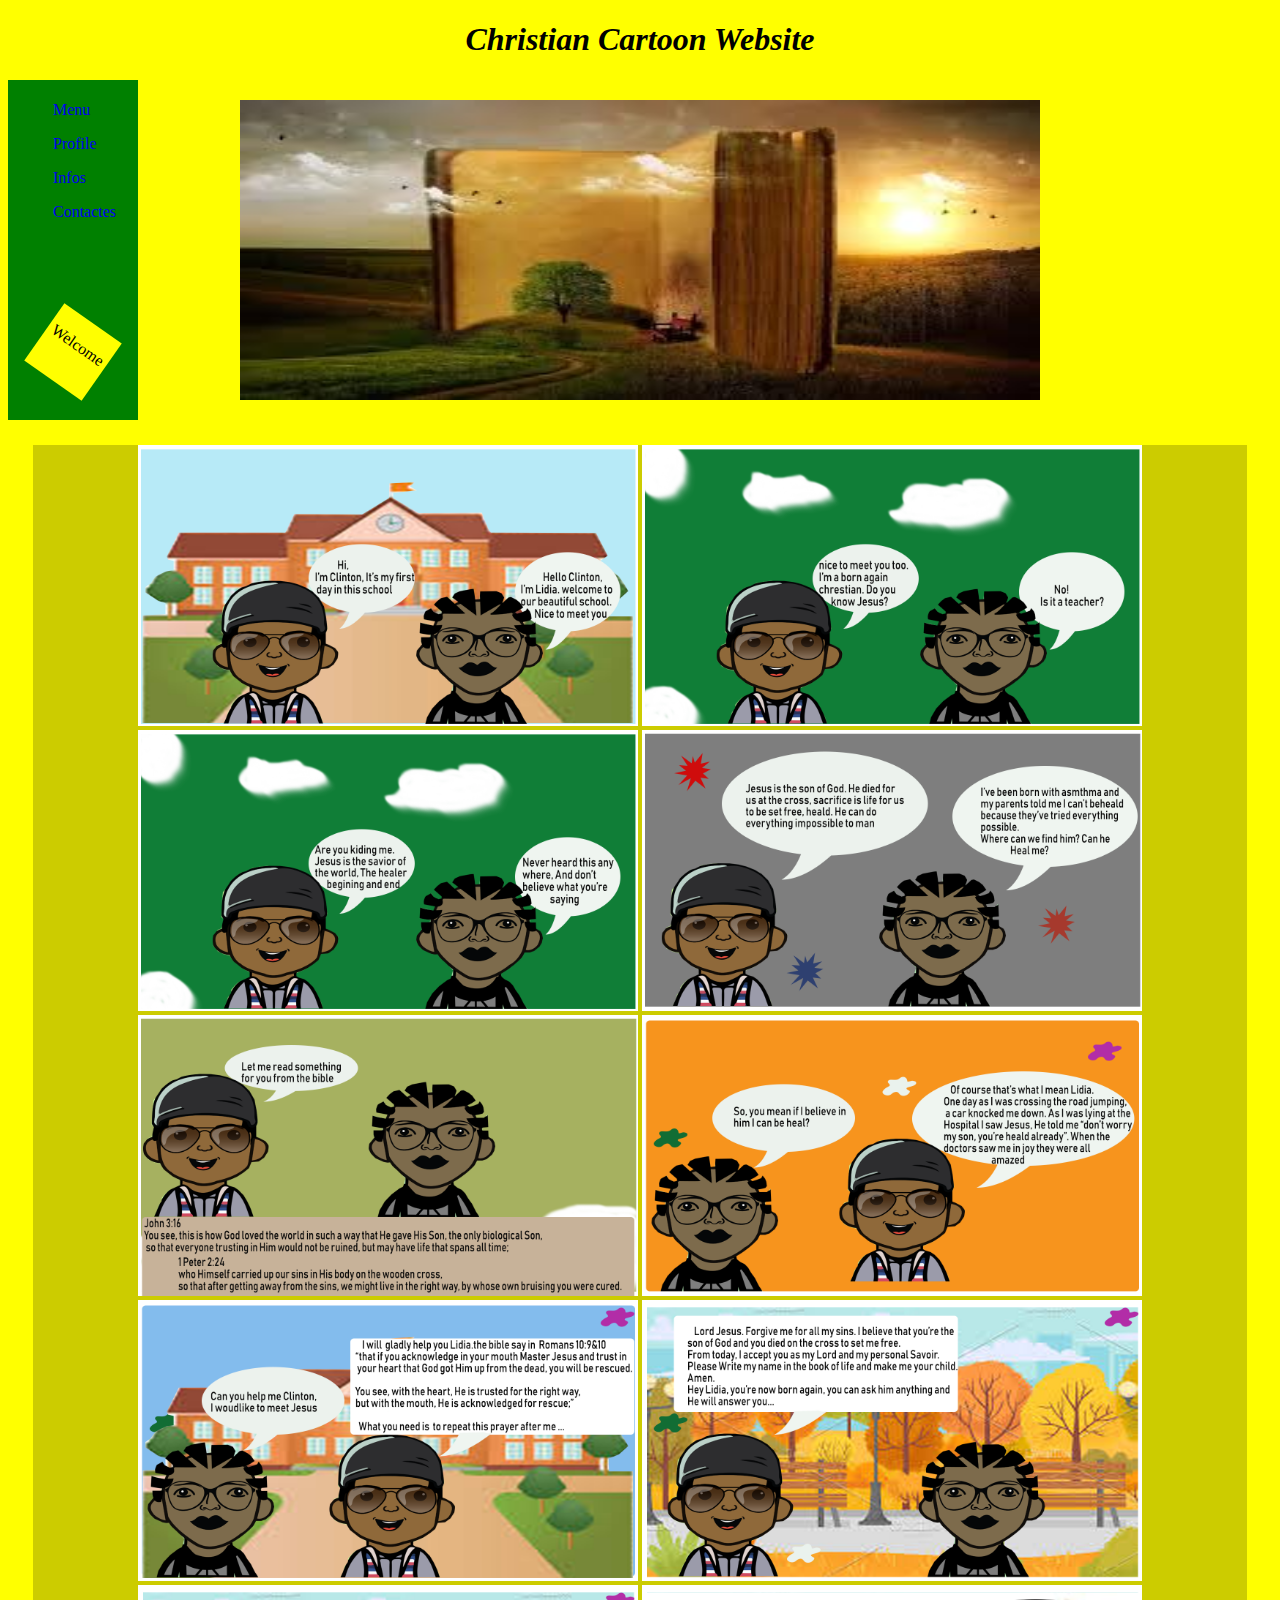
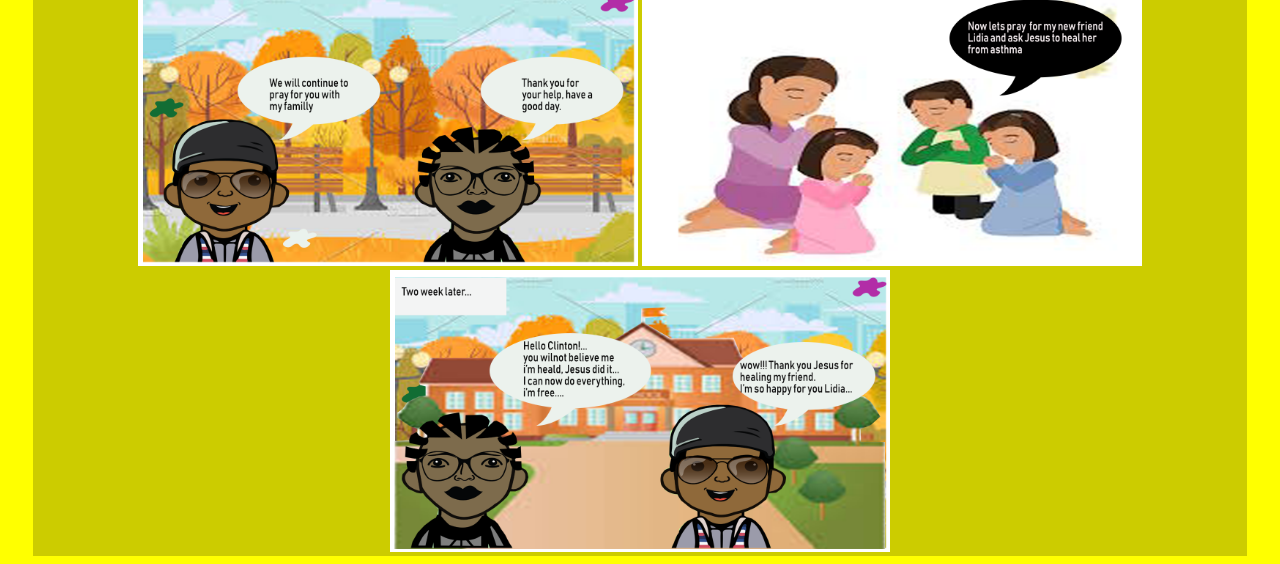
<file: frenchPage.html>
<!DOCTYPE html>
<html>
	<head>
		<title>Christian Cartoon Page</title>
		<link rel="stylesheet" type="text/css" href="style.css">
	</head>
		<body>

			<!<header>
				<center><h1><strong><large><b><i> Christian Cartoon Website</i></b></large></strong></h1></center>
			</header>
			<div id="bgimage" class="container-fluid">
				<div class="row">
					<div class="col-md-6">
						<div id="anim1">
								<ul class="menu">
										<a href="#" style="text-decoration: none;" ><p>Menu</p></a>
										<a href="#" style="text-decoration: none;"><p>Profile</p></a>
										<a href="#" style="text-decoration: none;"><p>Infos</p></a>
										<a href="#" style="text-decoration: none;"><p>Contactes</p></a>
								</ul>
						</div>		
					</div>
					<div class="col-md-6">
						<div id="anim">
							<center><br><br>
								<div class="anim_box"><p><br>Welcome</p></div>
							</center>
						</div>
					</div>
				</div>
			</div>
			<CENTER>
			<div id="design" class="container-fluid">
				<div class="row">
					<div class="col-md-12">
						<img src="img/DesignWork1.png"; width= "500px">
						<img src="img/DesignWork2.png"; width= "500px">
						<img src="img/DesignWork3.png"; width= "500px">
						<img src="img/DesignWork4.png"; width= "500px">
						<img src="img/DesignWork5.png"; width= "500px">
						<img src="img/DesignWork6.png"; width= "500px">
						<img src="img/DesignWork7.png"; width= "500px">
						<img src="img/DesignWork8.png"; width= "500px">
						<img src="img/DesignWork9.png"; width= "500px">
						<img src="img/DesignWork10.png"; width= "500px">
						<img src="img/DesignWork11.png"; width= "500px">
					</div>
					
				</div>
				
			</div>
			</CENTER>

		</body>
</html>
</file>
<file: style.css>
body{background-color: yellow/*#ffb3ff*/}
header{border: solid; color:  #ffcccc;}

.menuStyle{padding: 5px 5px;
color: black;
text-align: center;}

#bgimage{
	background-image: url("img/img1.jpeg");
	background-repeat: no-repeat;
	background-size: 800px 300px;
	background-position: center;


}

.menuStyle:hover{
	background-color: #660066;
}

#anim1{
	width: 120px;
	height: 170px;
	background-color: green;
	position: relative;
	-webkit-animation: mymove 5s ;
	animation: mymove 5s ;
}

@-webkit-keyframes mymove{
	from{bottom: 0px;}
	to{bottom: 700px;}
}
@keyframes mymove{
	from{bottom: 700px;}
	to{bottom:  0px;}
}


#anim{
	width: 120px;
	height: 150px;
	background-color: green;
	position: relative;
	-webkit-animation: loyde 5s ;
	animation: loyde 5s ;
}

@-webkit-keyframes loyde{
	from{left: : 0px;}
	to{left: 200px;}
}
@keyframes loyde{
	from{left: 0px;}
	to{left: 200px;}
}

.anim_box{
	width: 70px;
	height: 70px;
	background-color: yellow;
	transform: rotate(35deg);
}
.anim_box:hover{
	background-color: white
}

#anim1,#anim{
	padding: 5px 5px;
}

/*cover page design*/
/*.cover_page{
	background-color: black;*/
}
.cover_text{
	font-size: 65px;
}
.button_cover{
	background-color: #0066cc;
	border: none;
	padding: 5px 30px;
	text-align: center;
	text-decoration: none;
	display: inline-block;
	font-size: 16px;
	margin: 4px 2px;
	border-radius: 12px

}
.button_cover:hover {
	background: green/*#0055cc*/;
}
footer{
	background-color: #777;
	padding: 10px;
	text-align: center;
	color: white;
}
/*end of cover page design*/


/*Animation of the cover page*/
#container_cover{
	position: relative;
	-webkit-animation: mymove 5s ;
	animation: mymove 5s ;
}

@-webkit-keyframes mymove{
	from{bottom: 0px;}
	to{bottom: 700px;}
}
@keyframes mymove{
	from{bottom: 700px;}
	to{bottom:  0px;}
}

#design{
	background: #cccc00;
	margin-right: 25px;
	margin-left: 25px;
	margin-top: 25px
}

#hist1{
	width: 150px;
	height: 100px;
	border: 4px solid #351;
	border-radius: 10px;
	margin-top: 5px;
}
#designStyle{

	width: 180px;
	height: 150px;
	background-color: #00b300;
	margin-left: 10px;
	border-radius: 5px;
	text-decoration: none;
}
h4{
	color: black;
}
.home{
	border: solid white;
	background: green;
	color: black;
	text-decoration: none;
	font-size: 30px;
}

.home:hover{
	background-color: #660066;
	color: white;
}

/*Eand of the animation of the cover page*/
#bgstyle{
	background: #cccc00;
	margin-left: 30px;
}

/*
#anim{
	width: 100px;
	height: 100px;
	background-color: red;
	position: relative;
	-webkit-animation-name: example;
	-webkit-animation-duration: 4s;
	-webkit-animation-delay: 2s;
	animation-name: example;
	animation-duration: 4s;
	animation-delay: -2s;
}
@-webkit-keyframes example{
	0% {
		background-color: red;
		left: 0px; top: 0px;
	}

	25% {
		background-color: yellow;
		left: 200px; top: 0px;
	}

	50%{
		background-color: blue;
		left: 200px; top: 200px;
	}

	75%{
		background-color: green;
		left: 0px; top: 200px;
	}

	100%{
		background-color: red;
		left: 0px; top: 0px;
	}
}


@keyframes example{
	0% {
		background-color: red;
		left: 0px; top: 0px;
	}

	25% {
		background-color: yellow;
		left: 200px; top: 0px;
	}

	50%{
		background-color: blue;
		left: 200px; top: 200px;
	}

	75%{
		background-color: green;
		left: 0px; top: 200px;
	}

	100%{
		background-color: red;
		left: 0px; top: 0px;
	}
}*/
</file>
